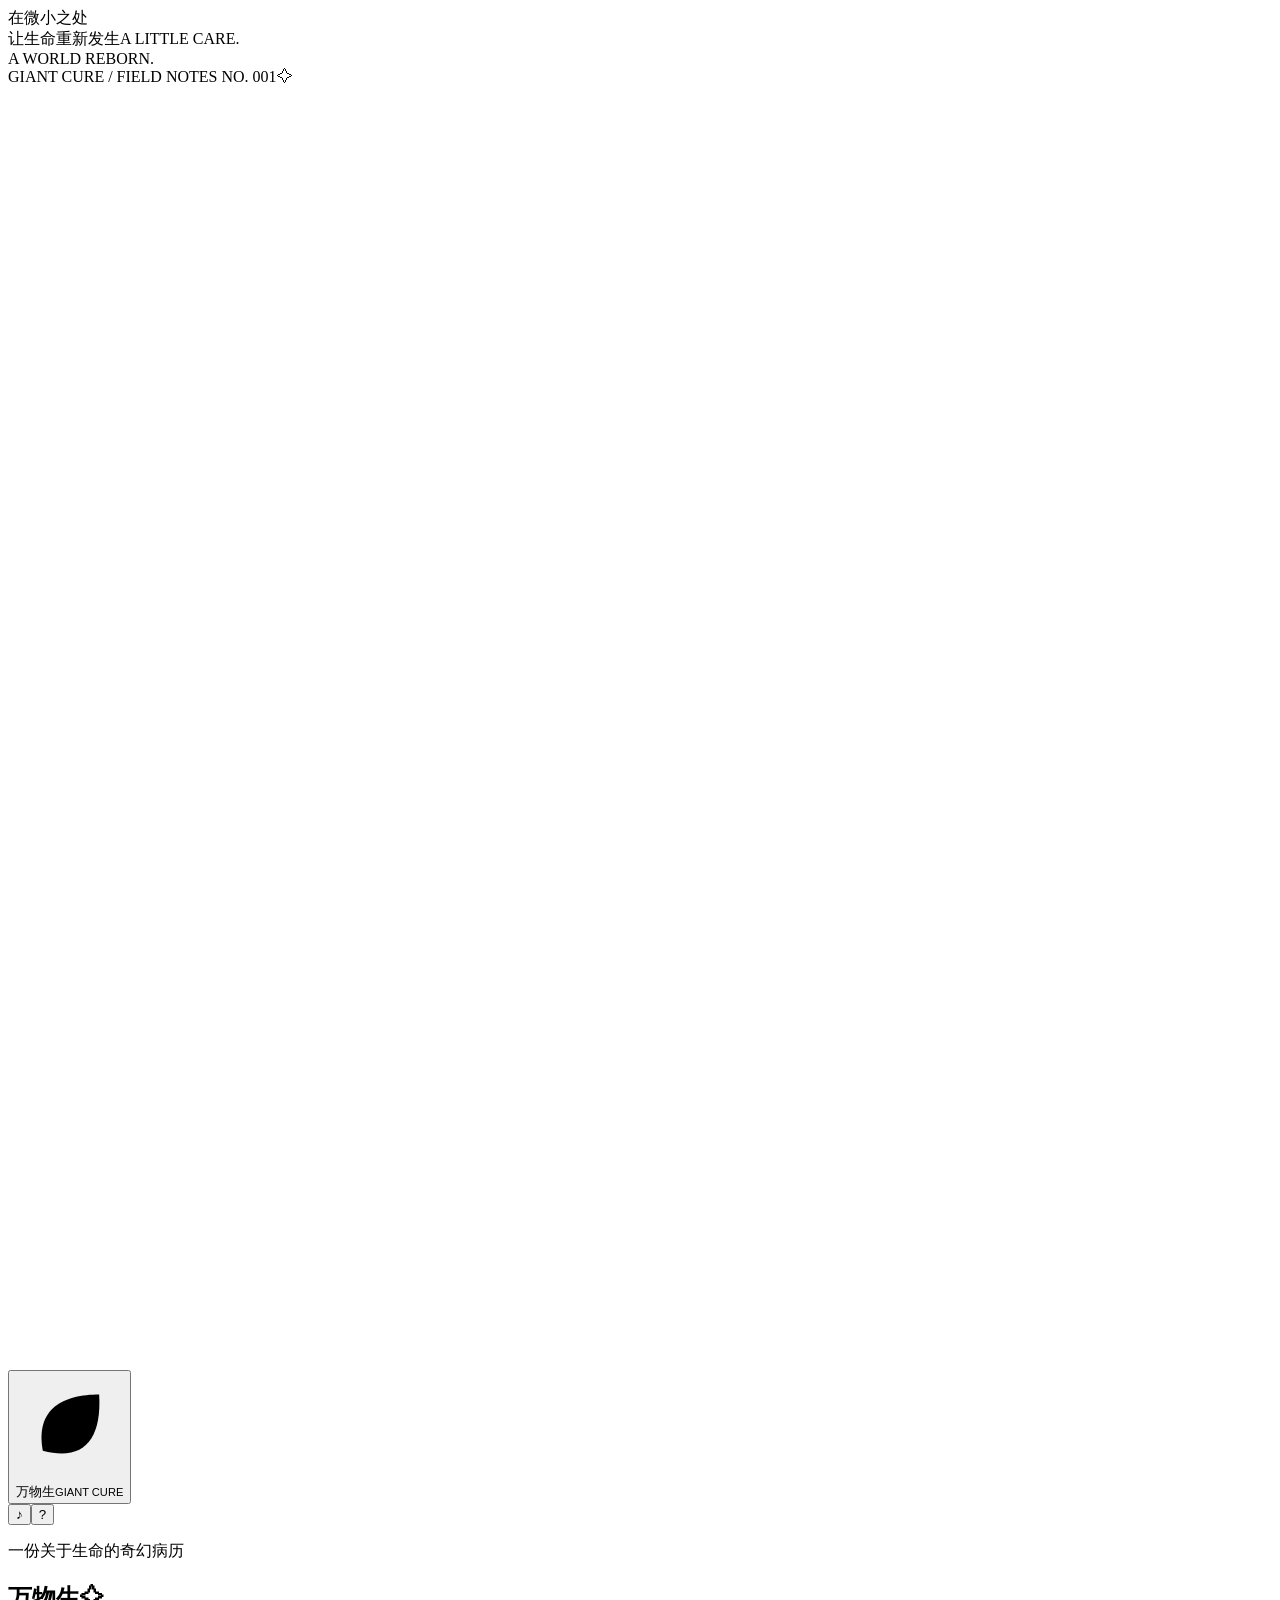
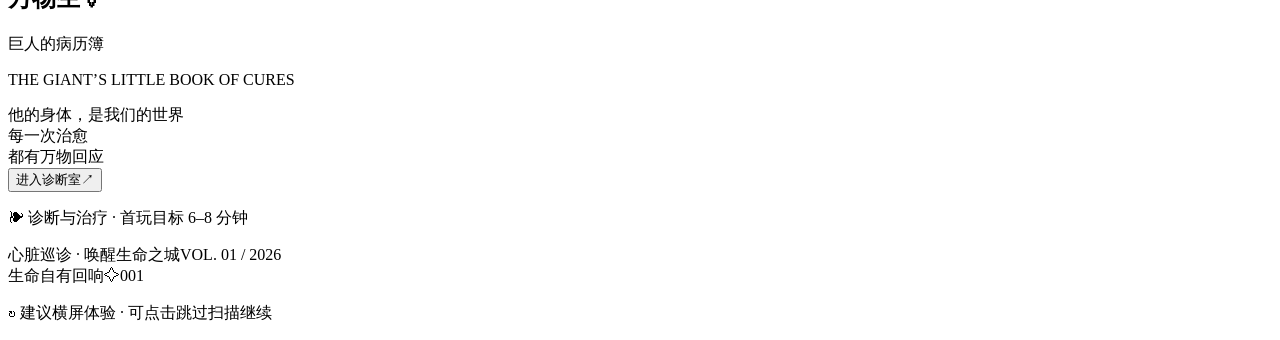
<file: src/index.template.html>
<!DOCTYPE html>
<html lang="zh-CN">
<head>
  <meta charset="UTF-8">
  <meta name="viewport" content="width=device-width, initial-scale=1, viewport-fit=cover, user-scalable=no">
  <meta name="theme-color" content="#edf1e6">
  <meta name="description" content="万物生：巨人的病历簿。一款无需联网的原创生态疗愈小游戏。">
  <title>万物生 · 巨人的病历簿 | Giant Cure</title>
  <link rel="icon" href="data:image/svg+xml,%3Csvg xmlns='http://www.w3.org/2000/svg' viewBox='0 0 64 64'%3E%3Crect width='64' height='64' rx='18' fill='%23346e60'/%3E%3Cpath d='M17 45C12 20 30 12 48 13c2 25-8 38-31 32Zm1-1 23-23' fill='%23e7edd8' stroke='%23c3aa71' stroke-width='3'/%3E%3C/svg%3E">
  <style>/* STYLES */</style>
</head>
<body>
  <div class="desktop-note note-left" aria-hidden="true"><span class="note-rule"></span>在微小之处<br>让生命重新发生<span class="note-small">A LITTLE CARE.<br>A WORLD REBORN.</span></div>
  <div class="desktop-note note-right" aria-hidden="true"><span class="vertical-note">GIANT CURE / FIELD NOTES NO. 001</span><span class="note-orbit">✧</span></div>
  <main id="viewport" aria-label="万物生游戏">
    <div id="app">
      <canvas id="world" width="720" height="1280" aria-label="可交互的奇幻生态世界"></canvas>
      <header class="app-header">
        <button id="brand" class="brand" aria-label="返回开始界面"><span class="brand-mark"><svg viewBox="0 0 40 40" aria-hidden="true"><path d="M10 29C7 13 18 8 31 8c1 17-6 25-21 21Z"/><path d="m11 28 15-15M17 22l-1-7m6 3 6 1"/></svg></span><span>万物生<small>GIANT CURE</small></span></button>
        <nav class="header-actions" aria-label="游戏设置"><button id="sound" class="icon-button" aria-label="开启声音" title="开启声音" aria-pressed="false">♪<span class="sound-slash"></span></button><button id="help" class="icon-button" aria-label="玩法说明" title="玩法说明">?</button></nav>
      </header>
      <section id="home" class="screen" aria-labelledby="home-title">
        <div class="home-heading"><p class="eyebrow"><span></span> 一份关于生命的奇幻病历 <span></span></p><h1 id="home-title">万物生<span class="title-spark">✧</span></h1><p class="home-subtitle">巨人的病历簿</p><p class="home-en">THE GIANT’S LITTLE BOOK OF CURES</p></div>
        <div class="world-caption caption-one"><span class="caption-dot"></span>他的身体，是我们的世界</div>
        <div class="world-caption caption-two">每一次治愈<br><span>都有万物回应</span><i></i></div>
        <div class="home-bottom"><button id="begin" class="primary-button"><span>进入诊断室</span><span class="button-arrow">↗</span></button><p class="journey-note"><span class="tiny-leaf">❧</span> 诊断与治疗 · 首玩目标 6–8 分钟</p><div class="home-footer"><span>心脏巡诊 · 唤醒生命之城</span><span>VOL. 01 / 2026</span></div></div>
      </section>
      <section id="cases" class="screen" hidden aria-labelledby="cases-title">
        <div class="page-heading diagnosis-heading clinic-top-title"><p class="eyebrow">LIFE DIAGNOSTICS <span class="heading-number">/ 01</span></p><p id="clinic-step" class="clinic-step">01</p><h2 id="cases-title">扫描巨人</h2></div>
        <nav id="clinic-phase-nav" class="clinic-phase-nav" aria-label="诊断阶段"><span data-clinic-stage="scan" aria-current="step">扫描</span><i aria-hidden="true">/</i><span data-clinic-stage="location">定位</span><i aria-hidden="true">/</i><span data-clinic-stage="diagnose">诊断</span></nav>
        <button id="clinic-pause" class="clinic-pause" type="button" aria-pressed="false">Ⅱ <span>暂停</span></button>
        <div id="diagnosis-panel" class="diagnosis-panel" data-diagnosis-phase="idle" aria-busy="false">
          <div id="diagnosis-monitor" class="diagnosis-monitor">
            <canvas id="clinic-scene" class="clinic-scene" width="2464" height="1104" aria-label="森林中的卧躺巨人，胸腹部扫描正在定位微弱的心区信号"></canvas>
            <svg id="diagnosis-body" class="diagnosis-body" viewBox="0 0 1232 552" preserveAspectRatio="none" fill="none" role="img" aria-label="巨人胸口的心区扫描定位">
              <circle id="diagnosis-heart-anchor" cx="430" cy="240" r="1" fill="transparent" aria-hidden="true"/>
              <g id="diagnosis-target" class="diagnosis-target" transform="translate(430 240)" aria-hidden="true"><circle r="25"/><circle r="3"/><text x="0" y="48" text-anchor="middle">心区</text></g>
            </svg>
            <div class="diagnosis-report-space"><p class="diagnosis-placeholder">等待初筛记录</p><div id="diagnosis-report" class="diagnosis-report" hidden><h3>心区异常</h3><p id="diagnosis-finding">血流信号减弱</p><p id="diagnosis-detail">具体病因待近距离确认</p></div></div>
          </div>
          <p id="diagnosis-status" class="diagnosis-status" role="status" aria-live="polite">正在扫描胸腹部 …</p>
          <div class="clinic-progress-group"><div id="clinic-progress" class="clinic-progress" role="progressbar" aria-label="扫描进度" aria-valuemin="0" aria-valuemax="100" aria-valuenow="0"><span id="clinic-progress-fill"></span></div><span class="clinic-progress-caption">扫描进度 <strong id="clinic-progress-value">0%</strong></span></div>
          <p id="clinic-caption" class="clinic-caption">先找到异常的位置，再进入体内确认病因。</p>
          <p class="clinic-key-hints"><span>自动扫描 · 无需操作</span><i aria-hidden="true"></i><span>定位后确认进入</span></p>
          <button id="diagnosis-action" class="primary-button diagnosis-action"><span id="diagnosis-action-label">确认并进入诊断</span><span class="button-arrow" aria-hidden="true">↗</span></button>
          <div class="clinic-controls"><button id="clinic-continue" class="primary-button" hidden>继续接诊 <span aria-hidden="true">↗</span></button><button id="clinic-skip" class="text-button" hidden>跳过接诊 · 查看报告 <span aria-hidden="true">↗</span></button></div>
        </div>
        <button id="case-archive" class="text-button case-archive">病例档案 <span aria-hidden="true">↗</span></button><button id="case-back" class="text-button case-back">← 返回封面</button>
      </section>
      <section id="treatment" class="screen" hidden aria-labelledby="treatment-title">
        <div id="journey-diagnosis-intro" class="journey-diagnosis-intro" aria-label="进入诊断"><h2 id="journey-diagnosis-title"><span>03</span> 进入诊断</h2><div class="clinic-phase-nav" aria-label="诊断阶段"><span>扫描</span><i aria-hidden="true">/</i><span>定位</span><i aria-hidden="true">/</i><span aria-current="step">诊断</span></div><div id="journey-diagnosis-minimap" class="journey-diagnosis-minimap" aria-label="当前位于巨人的心区"><svg viewBox="0 0 100 130" role="img" aria-label="巨人身体示意，心区已标记"><path d="M43 23c-9-4-8-20 2-21 13-3 17 12 10 19l2 9 14 6 12 37c2 7-5 9-8 3L64 48l-1 28 5 43c1 10-9 11-11 2l-7-35-8 35c-2 9-12 8-11-2l5-43-1-28-11 28c-3 6-10 4-8-3l12-37 14-6Z" fill="#c4d1b4" stroke="#8b9e7c" stroke-width="1.5"/><circle cx="52" cy="44" r="6" fill="#dbac78" stroke="#f6e0b4"/><circle cx="52" cy="44" r="10" fill="none" stroke="#c4a46a" opacity=".6"/></svg><span>心区</span></div><p class="journey-diagnosis-prompt">按 <kbd>Q</kbd> 扫描，确认异常原因</p></div>
        <div class="treatment-heading"><button id="pause" class="small-back">Ⅱ <span>暂停</span></button><p id="case-number" class="eyebrow">CASE 01 / HEART</p><h2 id="treatment-title">心脏巡诊</h2><p id="treatment-subtitle">循着心跳，找到病因</p></div>
        <div class="treatment-stats"><div class="progress-label"><span id="progress-label">心脏恢复度</span><strong id="progress-value">0<span>%</span></strong></div><div class="time-label"><span id="time-caption">巡诊用时</span><strong id="time-value">00:00</strong></div><div class="progress-track"><div id="progress-fill"></div></div></div>
        <div class="journey-telemetry"><span id="journey-room">血管入口</span><span id="journey-beat" data-safe="false">观察心跳</span><span id="journey-scanner-info">Q 扫描 · J 诊断单</span></div>
        <p id="journey-task" class="journey-task" role="status">寻找血管里的异常</p>
        <div id="game-feedback" role="status" aria-live="polite" class="game-feedback">按 Q 扫描，观察血管中的异常。</div>
        <div id="journey-hud" class="journey-hud"><div class="journey-vitals"><span>医疗兵耐久 <strong id="journey-integrity">100</strong><i class="integrity-track"><i id="integrity-fill"></i></i></span><span id="journey-magazine">介质匣 <strong id="journey-ammo">24 / 24</strong><small id="journey-reload">空匣自动装填</small><i id="reload-track" class="reload-track" role="progressbar" aria-label="装填进度" aria-valuemin="0" aria-valuemax="100" aria-valuenow="0"><i id="reload-fill"></i></i></span></div><div id="journey-organ" class="journey-organ" data-state="stable"><span>器官稳定度 <strong id="journey-organ-value">100</strong></span><i id="journey-organ-track" class="organ-track" role="progressbar" aria-label="器官稳定度" aria-valuemin="0" aria-valuemax="100" aria-valuenow="100"><i id="journey-organ-fill"></i></i><small id="journey-organ-info">组织状态稳定</small></div><div class="journey-tools"><button id="journey-scan" aria-pressed="false"><kbd>Q</kbd> 扫描</button><button id="journey-report" aria-label="回看诊断单，快捷键 J"><kbd>J</kbd> 诊断单</button><button id="journey-interact"><kbd>E</kbd> 操作</button><button id="journey-reload-button"><kbd>R</kbd> 装填</button></div><div id="journey-toolbelt" class="journey-toolbelt" role="group" aria-label="治疗工具"><button id="journey-tool-precision" type="button" aria-pressed="true"><kbd>1</kbd> 精准枪</button><button id="journey-tool-sprayer" type="button" aria-pressed="false" disabled><kbd>2</kbd> 裂解喷头</button><button id="journey-tool-probe" type="button" aria-pressed="false" disabled><kbd>3</kbd> 脉冲探针</button></div><p id="journey-checkpoint">安全节点 · 血管入口</p></div>
        <div id="journey-keys" class="journey-keys"><p><kbd>WASD</kbd> 移动 <span>左键治疗 · 右键预览</span><kbd>Tab</kbd><span>按住选枪</span></p><p><kbd>Space</kbd> <span id="journey-dash-label">冲刺就绪</span><span>? 帮助 · Esc 暂停</span></p></div>
        <button id="exterior-skip" class="exterior-skip" type="button" hidden>跳过演出 · 查看结果 <span aria-hidden="true">↗</span></button>
      </section>
      <section id="result" class="screen" hidden aria-labelledby="result-title">
        <div class="result-topline"><p id="result-kicker" class="eyebrow">A WORLD REBORN</p><span id="result-case">CASE 01 / 心脏巡诊</span></div>
        <div class="result-medallion"><span id="result-emblem"></span><span class="medallion-orbit orbit-one"></span><span class="medallion-orbit orbit-two"></span><i>✧</i><i>✦</i></div>
        <div class="result-heading"><div id="result-stars" class="result-stars journey-status">HEART RESTORED</div><h2 id="result-title">心脏，重新苏醒。</h2><p id="result-description">血流再次奔涌，生命之城亮起新的光。</p></div>
        <div class="result-note"><div class="result-note-label"><span>本次巡诊记录</span><span id="result-stamp">CURED ✓</span></div><div class="result-numbers"><div><strong id="result-score">100</strong><span id="metric-score-label">设备耐久</span></div><div><strong id="result-time">00:00</strong><span>巡诊用时</span></div><div><strong id="result-restored">0</strong><span id="metric-restored-label">重启次数</span></div></div><div id="result-medals" class="result-medals" aria-label="本次巡诊徽章" hidden></div><p id="result-message">一颗心重新跳动，一座世界重生。</p></div>
        <div class="result-actions"><button id="result-next" class="primary-button"><span>返回诊断室</span><span>↗</span></button><div><button id="retry" class="text-button">↻ 重新巡诊</button><button id="result-cases" class="text-button">返回诊断室 →</button></div></div><p class="result-footnote">愿每一份微小的关怀，都有回声。</p>
      </section>
      <div id="modal" class="modal-layer" hidden><section class="dialog" role="dialog" aria-modal="true" aria-labelledby="dialog-title"><p id="dialog-kicker" class="eyebrow">A MOMENT OF CARE</p><h2 id="dialog-title">让世界歇一会儿</h2><div id="dialog-body"></div><div id="dialog-actions"></div></section></div>
      <div id="toast" role="status" hidden></div>
      <footer class="page-folio" aria-hidden="true"><span>生命自有回响</span><span>✧</span><span id="folio-page">001</span></footer>
    </div>
  </main>
  <p class="clinic-rotate-hint">↻ 建议横屏体验 · 可点击跳过扫描继续</p>
  <div id="entry-transition" class="entry-transition" hidden aria-busy="false">
    <div id="entry-transition-ghost" class="entry-transition-ghost" aria-hidden="true"></div>
    <div id="entry-transition-veil" class="entry-transition-veil" aria-hidden="true"></div>
    <div id="entry-transition-focus" class="entry-transition-focus" aria-hidden="true"></div>
    <p id="entry-transition-status" class="entry-transition-status" role="status" aria-live="polite"></p>
    <button id="entry-transition-home" class="entry-transition-home" type="button">返回封面</button>
    <button id="entry-transition-skip" class="entry-transition-skip" type="button">跳过出发动画</button>
  </div>
  <noscript>请启用浏览器 JavaScript 后打开《万物生：巨人的病历簿》。</noscript>
  <script>
  'use strict';
  window.GiantCureGames = {};
  /* GAMES */
  /* APP */
  </script>
</body>
</html>
</file>
